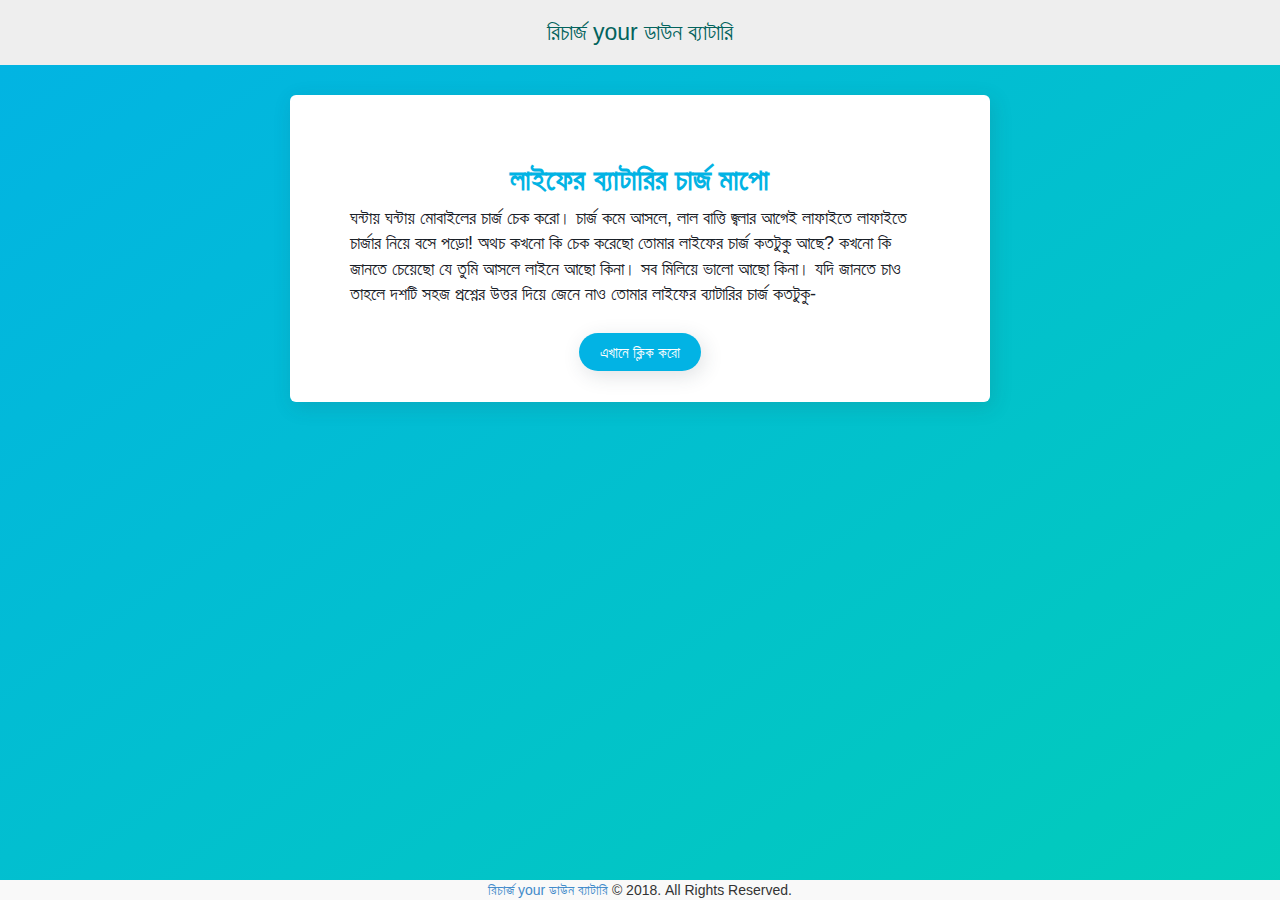
<file: index.html>
<html>

<head>
	<title>লাইফের ব্যাটারির চার্জ মাপো</title>
	<meta name="keywords" content="the best online quizzes">
	<meta name="viewport" content="width=device-width, initial-scale=1.0">
	<meta http-equiv="Content-Type" content="text/html; charset=utf-8">
	<meta name="description" content="Recharge Your Down Battery">

	<meta property="og:title" content="Recharge Your Down Battery">
	<meta property="og:type" content="website">
	<meta property="og:url" content="#">
	<meta property="og:description" content="Recharge Your Down Battery">
	<meta property="og:image" content="">

	<link rel="shortcut icon" href="img/icon.png" type="image/x-icon" />

	<!-- Bootstrap -->
	<link href="css/bootstrap.min.css" rel="stylesheet">
	<link href="css/qs.css" rel="stylesheet">
	<link href="css/battery.css" rel="stylesheet">
	<link href="css/jumbotron-narrow.css" rel="stylesheet">

	<script type="text/javascript" src="js/jquery-1.9.0.min.js"></script>

</head>

<body data-gr-c-s-loaded="true">
	<div style="background: #EEE; margin-bottom: 0px; margin-top: 0px;">
		<h3 style="padding: 20px; margin-top: 0px;" align="center">
			<a href="https://www.rokomari.com/book/155900/" style="font-size: 23px; color: #03635d">রিচার্জ your ডাউন ব্যাটারি</a>

		</h3>
		</a>
	</div>
	<div id="battery-question-0" class="container">
		<div id="results">
			<div class="jumbotron" style="margin-top: 20px;     background: #fff;
		box-shadow: 3px 5px 20px 0px rgba(46,61,73,0.15);">
				<h2 style="
		color: #02b3e4;
		font-weight: 600;">লাইফের ব্যাটারির চার্জ মাপো </h2>
				<p class="lead">
					<small>ঘন্টায় ঘন্টায় মোবাইলের চার্জ চেক করো। চার্জ কমে আসলে, লাল বাত্তি জ্বলার আগেই লাফাইতে লাফাইতে চার্জার নিয়ে বসে পড়ো! অথচ
						কখনো কি চেক করেছো তোমার লাইফের চার্জ কতটুকু আছে? কখনো কি জানতে চেয়েছো যে তুমি আসলে লাইনে আছো কিনা। সব মিলিয়ে ভালো আছো
						কিনা। যদি জানতে চাও তাহলে দশটি সহজ প্রশ্নের উত্তর দিয়ে জেনে নাও তোমার লাইফের ব্যাটারির চার্জ কতটুকু-
					</small>
				</p>
				<p>
					<button type="button" onclick="displayQuestion(1,0)" class="btn btn-success btn-rounded">এখানে ক্লিক করো</button>
				</p>
			</div>
		</div>
	</div>

	<div id="battery-question-1" class="container">
		<div class="jumbotron jumboPad" style="box-shadow: 5px 5px 25px 0px rgba(46,61,73,0.2);
    border-radius: 0.375rem; margin-bottom: 15px;margin-top: 10px;margin-left: 5px;margin-right: 5px;">
			<h4 class="quizName">
				<small class="questionNumbers">Question 1 out of 10</small>
				<br>
				<progress value="1" max="10"></progress>
			</h4>

			<h1 class="question-title">
				<p class="text-primary textOfQuestion">প্রতিদিন কয় ঘন্টা সময় ফেইসবুক/ইউটিউব/গেমস/ইন্টারনেটে আলতু ফালতু কাজে নষ্ট করো। গড় হিসেবে একটা আইডিয়া করলেই হবে- </p>
			</h1>


			<div class="qsdiv">
				<div class="btn-group-vertical btn-group btn-group-lg">
					<form name="radioForm" action="#" class="form-inline">
						<div class="radio">

							<input type="radio" value="2" id="radio1" name="radio-group-question1">
							<label for="radio1">ডেইলি ১ ঘন্টার কম
								<small></small>
							</label>
						</div>
						<div class="radio">
							<input type="radio" value="1" id="radio2" name="radio-group-question1">
							<label for="radio2">গড়ে প্রতিদিন ১ থেকে ৩ ঘন্টা </label>
						</div>
						<div class="radio">
							<input type="radio" value="0" id="radio3" name="radio-group-question1">
							<label for="radio3">কি যে বলেন ভাই, ৩ ঘন্টার বেশি তো হবেই
								<label>
						</div>

					</form>
				</div>

				<div style="width: 100%; padding-top: 15px; text-align:right; ">
					<button type="button" onclick="displayQuestion(2,1)" class="btn btn-success btn-rounded">পরের প্রশ্ন</button>
				</div>

			</div>
		</div>
		<br>
		</form>
	</div>

	<!-- Question End -->



	<!-- Question Start 2 -->
	<div id="battery-question-2" class="container">


		<div class="jumbotron jumboPad" style="box-shadow: 5px 5px 25px 0px rgba(46,61,73,0.2);
    border-radius: 0.375rem; margin-bottom: 15px;margin-top: 10px;margin-left: 5px;margin-right: 5px;">

			<h4 class="quizName">
				<small class="questionNumbers">Question 2 out of 10</small>
				<br>
				<progress value="2" max="10"> </progress>
			</h4>
			<h1 class="question-title">
				<p class="text-primary textOfQuestion">গত এক বছরে তুমি কী কী নতুন স্কিল ডেভেলপ করার চেষ্টা করেছো। যেমন এক্সেল, ফটোশপ, ভিডিও এডিট, ফটোগ্রাফি, প্রোগ্রামিং, ওয়েব
					ডেভেলপ, ইংরেজি শিখা, প্রেজেন্টেশন, পাবলিক স্পিকিং, লিডারশিপ, বা অন্য কিছু। </p>
			</h1>

			<div class="qsdiv">
				<div class="btn-group-vertical btn-group btn-group-lg">
					<form action="#" class="form-inline">
						<div class="radio">

							<input type="radio" value="2" id="qs2-radio1" name="radio-group-question2">
							<label for="qs2-radio1">৩টার বেশি </label>
						</div>
						<div class="radio">
							<input type="radio" value="1" id="qs2-radio2" name="radio-group-question2">
							<label for="qs2-radio2">২টা বা ৩টা </label>
						</div>
						<div class="radio">
							<input type="radio" value="0" id="qs2-radio3" name="radio-group-question2">
							<label for="qs2-radio3">১টা বা দূর মিঞা ওতো টাইম নাইক্কা
								<label>
						</div>

					</form>
				</div>


				<div style="width: 100%; padding-top: 15px; text-align:right; ">
					<button type="button" onclick="displayQuestion(3,2)" class="btn btn-success btn-rounded">পরের প্রশ্ন</button>
				</div>

			</div>
		</div>
		<br>
		</form>
	</div>

	<!-- Question End  -->

	<!-- Question Start 3 -->
	<div id="battery-question-3" class="container">

		<div class="jumbotron jumboPad" style="box-shadow: 5px 5px 25px 0px rgba(46,61,73,0.2);
    border-radius: 0.375rem; margin-bottom: 15px;margin-top: 10px;margin-left: 5px;margin-right: 5px;">




			<h4 class="quizName">
				<small class="questionNumbers">Question 3 out of 10</small>
				<br>
				<progress value="3" max="10"> </progress>
			</h4>
			<h1 class="question-title">
				<p class="text-primary textOfQuestion">গত এক বছরে কয়টা সেমিনার, ওয়ার্কশপ এ গেছো। অথবা অনলাইনে ভিডিও কোর্স করেছো। </p>
			</h1>


			<div class="qsdiv">
				<div class="btn-group-vertical btn-group btn-group-lg">
					<form action="#" class="form-inline">
						<div class="radio">

							<input type="radio" value="2" id="qs3-radio1" name="radio-group-question3">
							<label for="qs3-radio1">সব মিলিয়ে ৪টার বেশি তো হবেই </label>
						</div>
						<div class="radio">
							<input type="radio" value="1" id="qs3-radio2" name="radio-group-question3">
							<label for="qs3-radio2">২ থেকে ৪টা হবে </label>
						</div>
						<div class="radio">
							<input type="radio" value="0" id="qs3-radio3" name="radio-group-question3">
							<label for="qs3-radio3">১টা বা কোনটা না।
								<label>
						</div>

					</form>
				</div>

				<div style="width: 100%; padding-top: 15px; text-align:right; ">
					<button type="button" onclick="displayQuestion(4,3)" class="btn btn-success btn-rounded">পরের প্রশ্ন</button>
				</div>

			</div>
		</div>
		<br>
		</form>
	</div>

	<!-- Question End -->


	<!-- Question Start 4 -->
	<div id="battery-question-4" class="container">

		<div class="jumbotron jumboPad" style="box-shadow: 5px 5px 25px 0px rgba(46,61,73,0.2);
    border-radius: 0.375rem; margin-bottom: 15px;margin-top: 10px;margin-left: 5px;margin-right: 5px;">



			<h4 class="quizName">
				<small class="questionNumbers">Question 4 out of 10</small>
				<br>
				<progress value="4" max="10"></progress>
			</h4>

			<h1 class="question-title">
				<p class="text-primary textOfQuestion">তোমার যে শখ, স্বপ্ন আছে বা তুমি যা হতে চাও সেটার জন্য গত পাঁচ দিনে কত ঘন্টা সময় দিয়েছো।
				</p>
			</h1>


			<div class="qsdiv">
				<div class="btn-group-vertical btn-group btn-group-lg">
					<form action="#" class="form-inline">
						<div class="radio">

							<input type="radio" value="2" id="qs4-radio1" name="radio-group-question4">
							<label for="qs4-radio1">১০ ঘন্টার বেশি </label>
						</div>
						<div class="radio">
							<input type="radio" value="1" id="qs4-radio2" name="radio-group-question4">
							<label for="qs4-radio2">৩ থেকে ১০ ঘন্টা
							</label>
						</div>
						<div class="radio">
							<input type="radio" value="0" id="qs4-radio3" name="radio-group-question4">
							<label for="qs4-radio3">ওতো সময় নাই, বিজি আছি।
								<label>
						</div>

					</form>
				</div>


				<div style="width: 100%; padding-top: 15px; text-align:right; ">
					<button type="button" onclick="displayQuestion(5,4)" class="btn btn-success btn-rounded">পরের প্রশ্ন</button>
				</div>

			</div>
		</div>
		<br>
	</div>
	<!-- Question End -->


	<!-- Question Start 5 -->
	<div id="battery-question-5" class="container">
		<div class="jumbotron jumboPad" style="box-shadow: 5px 5px 25px 0px rgba(46,61,73,0.2);
    border-radius: 0.375rem; margin-bottom: 15px;margin-top: 10px;margin-left: 5px;margin-right: 5px;">

			<h4 class="quizName">
				<small class="questionNumbers">Question 5 out of 10</small>
				<br>
				<progress value="5" max="10"></progress>
			</h4>

			<h1 class="question-title">
				<p class="text-primary textOfQuestion">ইদানিংকালে কোন জিনিস নিয়ে তোমার দিনকাল বেশি কাটে। </p>
			</h1>


			<div class="qsdiv">
				<div class="btn-group-vertical btn-group btn-group-lg">
					<form action="#" class="form-inline">
						<div class="radio">
							<input type="radio" value="0" id="qs5-radio3" name="radio-group-question5">
							<label for="qs5-radio3">অতীতের হতাশা, মন খারাপ নিয়ে গ্যাঞ্জামে আছি
								<label>
						</div>

						<div class="radio">
							<input type="radio" value="1" id="qs5-radio2" name="radio-group-question5">
							<label for="qs5-radio2"> চলতেছে মোটামুটি। কিছুটা সিরিয়াস আর কিছুটা মাস্তি
							</label>
						</div>
						<div class="radio">

							<input type="radio" value="2" id="qs5-radio1" name="radio-group-question5">
							<label for="qs5-radio1">ফিউচারের কোন কিছু করার জন্য সিনসিয়ারলি কাজ করতেছি </label>
						</div>


					</form>
				</div>


				<div style="width: 100%; padding-top: 15px; text-align:right; ">
					<button type="button" onclick="displayQuestion(6,5)" class="btn btn-success btn-rounded">পরের প্রশ্ন</button>
				</div>

			</div>
		</div>
		<br>
	</div>

	<!-- Question End -->

	<!-- Question Start 6-->
	<div id="battery-question-6" class="container">


		<div class="jumbotron jumboPad" style="box-shadow: 5px 5px 25px 0px rgba(46,61,73,0.2);
    border-radius: 0.375rem; margin-bottom: 15px;margin-top: 10px;margin-left: 5px;margin-right: 5px;">


			<h4 class="quizName">
				<small class="questionNumbers">Question 6 out of 10</small>
				<br>
				<progress value="6" max="10"></progress>
			</h4>
			<h1 class="question-title">
				<p class="text-primary textOfQuestion">তুমি যাদের মতো হতে চাও, এই রকম কয়জনকে আইডল হিসেবে সিনসিয়ারলি ফলো করো? </p>
			</h1>


			<div class="qsdiv">
				<div class="btn-group-vertical btn-group btn-group-lg">
					<form action="#" class="form-inline">
						<div class="radio">
							<input type="radio" value="0" id="qs6-radio3" name="radio-group-question6">
							<label for="qs6-radio3">১ জন বা কেউ নাই।
								<label>
						</div>
						<div class="radio">
							<input type="radio" value="1" id="qs6-radio2" name="radio-group-question6">
							<label for="qs6-radio2">২ বা ৩জন
							</label>
						</div>
						<div class="radio">
							<input type="radio" value="2" id="qs6-radio1" name="radio-group-question6">
							<label for="qs6-radio1">৩ জনের বেশি </label>
						</div>
					</form>
				</div>


				<div style="width: 100%; padding-top: 15px; text-align:right; ">
					<button type="button" onclick="displayQuestion(7,6)" class="btn btn-success btn-rounded">পরের প্রশ্ন</button>
				</div>

			</div>
		</div>
		<br>

	</div>

	<!-- Question End -->


	<!-- Question Start 7-->
	<div id="battery-question-7" class="container">

		<div class="jumbotron jumboPad" style="box-shadow: 5px 5px 25px 0px rgba(46,61,73,0.2);
    border-radius: 0.375rem; margin-bottom: 15px;margin-top: 10px;margin-left: 5px;margin-right: 5px;">


			<h4 class="quizName">
				<small class="questionNumbers">Question 7 out of 10</small>
				<br>
				<progress value="7" max="10"></progress>
			</h4>

			<h1 class="question-title">
				<p class="text-primary textOfQuestion">তোমার পড়ালেখা/কাজকর্মের কন্ডিশন কেমন? রেজাল্ট/আউটপুট কেমন পাচ্ছ?
				</p>
			</h1>


			<div class="qsdiv">
				<div class="btn-group-vertical btn-group btn-group-lg">
					<form action="#" class="form-inline">
						<div class="radio">
							<input type="radio" value="0" id="qs7-radio3" name="radio-group-question7">
							<label for="qs7-radio3">আর বইলেন না, অবস্থা পুরাই কেরোসিন
								<label>
						</div>
						<div class="radio">
							<input type="radio" value="1" id="qs7-radio2" name="radio-group-question7">
							<label for="qs7-radio2">মোটামুটি, খারাপ না
							</label>
						</div>
						<div class="radio">
							<input type="radio" value="2" id="qs7-radio1" name="radio-group-question7">
							<label for="qs7-radio1">খুবই ভালো
							</label>
						</div>
					</form>
				</div>


				<div style="width: 100%; padding-top: 15px; text-align:right; ">
					<button type="button" onclick="displayQuestion(8,7)" class="btn btn-success btn-rounded">পরের প্রশ্ন</button>
				</div>

			</div>
		</div>
		<br>
	</div>

	<!-- Question End -->





	<!-- Question Start 8 -->
	<div id="battery-question-8" class="container">

		<div class="jumbotron jumboPad" style="box-shadow: 5px 5px 25px 0px rgba(46,61,73,0.2);
    border-radius: 0.375rem; margin-bottom: 15px;margin-top: 10px;margin-left: 5px;margin-right: 5px;">


			<h4 class="quizName">
				<small class="questionNumbers">Question 8 out of 10</small>
				<br>
				<progress value="8" max="10"></progress>
			</h4>

			<h1 class="question-title">
				<p class="text-primary textOfQuestion">নতুন কোন একটা কাজ শুরু করা লাগলে তুমি কি
				</p>
			</h1>


			<div class="qsdiv">
				<div class="btn-group-vertical btn-group btn-group-lg">
					<form action="#" class="form-inline">
						<div class="radio">
							<input type="radio" value="0" id="qs8-radio3" name="radio-group-question8">
							<label for="qs8-radio3">ক্যামনে ক্যামনে জানি দেরি হয়েই যায়।
								<label>
						</div>
						<div class="radio">
							<input type="radio" value="1" id="qs8-radio2" name="radio-group-question8">
							<label for="qs8-radio2">হালকা কিছু ঢিলামি করলেও অল্প কিছু দিনের মধ্যে শুরু করে দেই।
							</label>
						</div>
						<div class="radio">

							<input type="radio" value="2" id="qs8-radio1" name="radio-group-question8">
							<label for="qs8-radio1">আগে থেকেই প্ল্যান করে, খোঁজ খবর নিয়ে অনটাইমে শুরু করে দাও
							</label>
						</div>


					</form>
				</div>

				<div style="width: 100%; padding-top: 15px; text-align:right; ">
					<button type="button" onclick="displayQuestion(9,8)" class="btn btn-success btn-rounded">পরের প্রশ্ন</button>
				</div>

			</div>
		</div>
		<br>
	</div>
	<!-- Question End -->

	<!-- Question Start 9 -->
	<div id="battery-question-9" class="container">

		<div class="jumbotron jumboPad" style="box-shadow: 5px 5px 25px 0px rgba(46,61,73,0.2);
    border-radius: 0.375rem; margin-bottom: 15px;margin-top: 10px;margin-left: 5px;margin-right: 5px;">

			<h4 class="quizName">
				<small class="questionNumbers">Question 9 out of 10</small>
				<br>
				<progress value="9" max="10"></progress>
			</h4>


			<h1 class="question-title">
				<p class="text-primary textOfQuestion">কোন জিনিসে আটকে গেলে, মন খারাপ বা হতাশ লাগলে সেটা কতদিন পর্যন্ত থাকে।
				</p>
			</h1>


			<div class="qsdiv">
				<div class="btn-group-vertical btn-group btn-group-lg">
					<form action="#" class="form-inline">

						<div class="radio">
							<input type="radio" value="1" id="qs9-radio2" name="radio-group-question9">
							<label for="qs9-radio2">দুই-এক দিনের মধ্যে শেষ হয়ে যায়
							</label>
						</div>
						<div class="radio">
							<input type="radio" value="0" id="qs9-radio3" name="radio-group-question9">
							<label for="qs9-radio3">তিন-চারদিন, কখনো সপ্তাহ বা মাস জুড়েই হতাশ, ফাটাবাঁশ হয়ে পড়ে থাকি
								<label>
						</div>
						<div class="radio">
							<input type="radio" value="2" id="qs9-radio1" name="radio-group-question9">
							<label for="qs9-radio1">কয়েক ঘন্টা বা এক দিনের মধ্যে শেষ হয়ে যায়
							</label>
						</div>
					</form>
				</div>


				<div style="width: 100%; padding-top: 15px; text-align:right; ">
					<button type="button" onclick="displayQuestion(10,9)" class="btn btn-success btn-rounded">পরের প্রশ্ন</button>
				</div>

			</div>
		</div>
		<br>
	</div>
	<!-- Question End -->




	<!-- Question Start 10 -->
	<div id="battery-question-10" class="container">

		<div class="jumbotron jumboPad" style="box-shadow: 5px 5px 25px 0px rgba(46,61,73,0.2);
    border-radius: 0.375rem; margin-bottom: 15px;margin-top: 10px;margin-left: 5px;margin-right: 5px;">

			<h4 class="quizName">
				<small class="questionNumbers">Question 10 out of 10</small>
				<br>
				<progress value="10"></progress>
			</h4>

			<h1 class="question-title">
				<p class="text-primary textOfQuestion">তুমি ওভারঅল কতটা হ্যাপি। তোমার খাওয়া দাওয়া, শরীর স্বাস্থ্য, ফ্যামিলি এবং ফ্রেন্ডদের সাথে রিলেশন কেমন?
				</p>
			</h1>


			<div class="qsdiv">
				<div class="btn-group-vertical btn-group btn-group-lg">
					<form action="#" class="form-inline">
						<div class="radio">
							<input type="radio" value="0" id="qs10-radio3" name="radio-group-question10">
							<label for="qs10-radio3"> হালুয়া টাইট টাইপের মতো খারাপ অবস্থা

								<label>
						</div>
						<div class="radio">
							<input type="radio" value="2" id="qs10-radio1" name="radio-group-question10">
							<label for="qs10-radio1"> খুবই ভালো
							</label>
						</div>
						<div class="radio">
							<input type="radio" value="1" id="qs10-radio2" name="radio-group-question10">
							<label for="qs10-radio2"> মোটামুটি ভালো
							</label>
						</div>
					</form>
				</div>

				<div style="width: 100%; padding-top: 15px; text-align:right; ">
					<button type="button" onClick="displayQuestion(11,10)" class="btn btn-success btn-rounded">এইবার রেজাল্ট দেখ</button>
				</div>

			</div>
		</div>
		<br>
	</div>
	<!-- Question End -->



	<!-- Start Result div -->
	<div id="battery-question-11" class="row centered">
		<div id="result-div" class="container">
			<div class="jumbotron jumboPad" style="box-shadow: 5px 5px 25px 0px rgba(46,61,73,0.2);
        border-radius: 0.375rem; margin-bottom: 15px;margin-top: 10px;margin-left: 5px;margin-right: 5px;">
				<div class="batdiv">
					<div class="img-container">

						<div class="battery-result helth">
							<div id="battery-filled" class="battery-resultcolumn" style="height:50%"></div>
							<b id="battery-text"></b>
						</div>
					</div>

					<div class="content">
						<div class="btitle">
							<p>তোমার লাইফের ব্যাটারির চার্জ
								<b id="battery-text2"></b>
							</p>
						</div>
						<div class="result-help-text">
							<p id="result-guide-80">তুমি হচ্ছ টপ পারফর্মার। হার্ডওয়ার্কিং এবং ডেডিকেটেড। লাইফে অনেক কিছু করতে পারবে। তোমার এই হার্ড ওয়ার্ক ধরে রাখতে হবে।
								তোমার কাজ, তোমার মিশন এর পিছনে নিত্য নতুন স্টাইলে লেগে থাকবে। কিপ ইট আপ, ব্রো।</p>
							<p id="result-guide-55">তুমি ভালো লেভেলে আছ। যেকোন একটা জিনিসে ভালো করার চেষ্টা করতেছো। সেটা ভালোভাবে চালিয়ে যেতে থাক। তোমার অনেক পটেনশিয়াল
								আছে। সেগুলা কাজে লাগাও। আরো অনেক ভালো করতে পারবে।</p>
							<p id="result-guide-30">তোমার অবস্থা একজন সাধারণ মানুষের মতো। তাদের মতো খেয়ে দেয়ে, কোন রকমে কিছু একটা করে লাইফ পার করে দিতে পারবে তুমি। যদি
								এই অবস্থা থেকে আরো ভালো করতে চাও তাহলে কিছু জিনিস চেইঞ্জ করতে হবে। দশটা পয়েন্টের মধ্যে যে যে পয়েন্টে ঘাটতি আছে সেগুলা
								ধরে ধরে ভালো করার চেষ্টা করতে হবে।</p>
							<p id="result-guide-0">তোমার অবস্থা পুরাই কেরোসিন। জরুরী ভিত্তিতে একজন ভালো ফ্রেন্ড, সিনিয়র ভাই, স্যার, কোন ক্লোজ রিলেটিভ এর সাথে তোমার অবস্থা
								শেয়ার করো। কি করা উচিত সে পরামর্শ নাও। দরকার হলে মনোরোগ বিশেষজ্ঞের সাথেও কথা বলতে পারো। তবে খুব দ্রুত কথা বলার ব্যবস্থা
								করো। দেরি করবে না। এখনো অনেক কিছু করা সম্ভব। জীবনটা ঘুরিয়ে ফেলা সম্ভব। আর কাউকে খুঁজে না পেলে ইমেইল করে দাও jhankar.mahbub@gmail.com
								এ। </p>
						</div>
					</div>
				</div>
				<div>
					<p style="display: inline-block;">তোমার ব্যাটারির লেভেল সবার সাথে শেয়ার করো-</p>
				</div>
				<div style="width: 100%; padding-top: 15px; text-align:right; ">
					<span class="facebook-share" data-js="facebook-share">Share </span>
				</div>
			</div>
		</div>
	</div>



	<div id="footer">
		<center>
			<a href="https://www.rokomari.com/book/155900/">রিচার্জ your ডাউন ব্যাটারি</a>&nbsp;© 2018. All Rights Reserved.</center>
	</div>
	<script>
		var question_position = 1;
		var score = [];

		function displayQuestion(showPosition, hidePosition) {
			var answer = document.querySelector(`input[name="radio-group-question${hidePosition}"]:checked`);
			if (answer || !hidePosition) {
				if (answer) {
					score[hidePosition - 1] = +answer.value;
				}
				updateDisplay('battery-question-', showPosition, 'block');
				updateDisplay('battery-question-', hidePosition, 'none');
			} else {
				return alert("ভায়া, কোন কিছু সিলেক্ট না করলে কি হপে!!!");
			}
			if (hidePosition == 10) {
				var chargeLevel = calculateScore();
				var chargeLevelText = chargeLevel + '%';
				var backgroundColor;
				if (chargeLevel > 75) {
					backgroundColor = '#5cb85c';
					updateDisplay('result-guide-', 80, 'block');
				} else if (chargeLevel > 50) {
					backgroundColor = '#66da58';
					updateDisplay('result-guide-', 55, 'block');
				} else if (chargeLevel > 25) {
					backgroundColor = '#ff9900';
					updateDisplay('result-guide-', 30, 'block');
				} else {
					backgroundColor = 'red';
					updateDisplay('result-guide-', 0, 'block');
				}
				var batteryFiller = document.getElementById('battery-filled');
				batteryFiller.style.height = chargeLevelText;
				batteryFiller.style.backgroundColor = backgroundColor;

				document.getElementById('battery-text').innerText = chargeLevelText;
				document.getElementById('battery-text2').innerText = chargeLevelText;


			}
		}

		function updateDisplay(idPrefix, position, display) {
			var currentQuestion = document.getElementById(idPrefix + position);
			if (currentQuestion) {
				currentQuestion.style.display = display;
			}
		}
		displayQuestion(0);

		function calculateScore() {
			var total = 0;
			for (var i = 0; i < 10; i++) {
				total += score[i];
			}
			return total * 5;
		}
	</script>
</body>

</html>
</file>
<file: css/qs.css>
body {
padding-top: 40px;
background-image: linear-gradient(to bottom right, #02b3e4, #02ccba);
background-color:#fff;
-webkit-background-size: cover;
-moz-background-size: cover;
-o-background-size: cover;
background-size: cover;
  padding-top: 0px;
  padding-bottom: 20px;
}

.centered {
   text-align: center;
   font-size: 0;
}
.centered > div {
   float: none;
   display: inline-block;
   text-align: left;
   font-size: 13px;
}

.quizName {
	font-size: 13px;
}

@media ( min-height : 580px) {
	.quizName {
		font-size: 18px;
	}
}    

@media ( min-height : 580px) {
	.img-container {
		left: 35px;
	}
}

.questionNumbers {
	font-size: 11px;
}

@media ( min-height : 580px) {
	.questionNumbers {
		font-size: 16px;
	}
}

.textOfQuestion {
	font-size: 18px !important;
	color: #3071a9;
    padding: 10px 0;
    text-align: -webkit-auto;
}

@media ( min-height : 580px) {
	.textOfQuestion {
		font-size: 30px;
		font-weight: normal;
	}
}

.answer {
	font-size: 15px;
}

@media ( min-height : 580px) {
	.answer {
		font-size: 18px;
	}
}


[id^=battery-question]{
    display: none;
}
[id^=result-guide-]{
    display: none;
}

.result-help-text{
    text-align: left;
    font-size: 18px;
    color: gray;
}

.radio{
    background: #f6f6f6;
    padding: 2px 14px 2px 14px !important;
    border: 1px solid #ddd;
    display: block !important;
    border-radius: 5px;
}    
.radio:hover{background: #eee;}
.radio, .checkbox{
    width: 100%;
    margin-bottom: 15px !important;
}
[type="checkbox"]:checked,
[type="checkbox"]:not(:checked),
[type="radio"]:checked,
[type="radio"]:not(:checked) {
    position: absolute;
    left: -9999px;
}
[type="checkbox"]:checked + label,
[type="checkbox"]:not(:checked) + label,
[type="radio"]:checked + label,
[type="radio"]:not(:checked) + label{
    position: relative;
    padding-left: 30px;
    cursor: pointer;
    display: block;
        color: #333;
    font-size: 18px;
}
[type="radio"]:checked + label:before,
[type="radio"]:not(:checked) + label:before,
[type="radio"]:checked + label:after,
[type="radio"]:not(:checked) + label:after {
    border-radius: 50%;
}
[type="checkbox"]:checked + label:before,
[type="checkbox"]:not(:checked) + label:before,
[type="radio"]:checked + label:before,
[type="radio"]:not(:checked) + label:before {
    content: '';
    position: absolute;
    left:0;
    top: 9px;
    width: 20px;
    height: 20px;
    border: 1px solid #45c5bb;
    background: #fff;
}
[type="checkbox"]:checked + label:after,
[type="checkbox"]:not(:checked) + label:after,
[type="radio"]:checked + label:after,
[type="radio"]:not(:checked) + label:after {
    content: '';
    width: 14px;
    height: 14px;
    background: #02bcd3;
    position: absolute;
    top: 12px;
    left: 3px;
    -webkit-transition: all 0.2s ease;
    transition: all 0.2s ease;
}
[type="checkbox"]:not(:checked) + label:after,
[type="radio"]:not(:checked) + label:after {
    opacity: 0;
    -webkit-transform: scale(0);
    transform: scale(0);
} 

.qsdiv{text-align: -webkit-auto;}
.jumbotron{background-color: fff;     padding-bottom: 15px;}


.btn-success {
	background-color: #02b3e4 !important;
    color: #fff!important;
	box-shadow: 3px 5px 20px 0px rgba(46,61,73,0.15);
}


.btn-success:hover {
	box-shadow: 0 5px 11px 0 rgba(0,0,0,.18), 0 4px 15px 0 rgba(0,0,0,.15);
}
    
.btn {
    font-size: 15px !important;
    padding: .85rem 2.13rem !important;
    margin: 6px;
    border-radius: 20px !important;
    border: 0;
    -webkit-transition: .2s ease-out;
    transition: .2s ease-out;
    text-transform: uppercase;
    white-space: normal!important;
    word-wrap: break-word;
    cursor: pointer;
}

.btn a{text-decoration:none; color:#fff;}



.batdiv{
    width: 100%;

  }
  
  .img-container{
    left: 0;
    float: left;
    position: relative;
  }
  
  .img-container img{
    width: 100%;
    height: 100%;
    border-top-left-radius: 5px;
    border-bottom-left-radius: 5px;
  }
  
  .content{

    padding: 5px 15px;
    box-sizing: border-box;
  }
  
  .btitle{
    padding-bottom: 30px;
  }
  
  .btitle p{
    font-size: 28px;
    color: #5cb85c;
    font-weight: 600;
  }
  
  .head span{
    color: #aaabaf;
    font-size: 14px;
  }
  
  .data{
    width: 90%;
    overflow: hidden;
  }
  
  .inner-data{
    width: 50%;
    float: left;
    text-align: left;
    color: #aaabaf;
  }
  
  .inner-data p{
    font-size: 14px;
    padding-bottom: 5px;
  }
  
  .inner-data span{
    font-size: 18px;
    font-weight: 400;
  }
  
  
.facebook-share {
	background-color: #4C67A1;
  color:#fff;
  cursor: pointer;
  display: inline-block;
  padding: 0em 15px;
  font-size: 17px;
  -webkit-border-radius: 6px;
  border-radius: 6px;}
  
.facebook-share:hover {
    color: #fff;
	background-color: #405D9B;
  }
.question-title{
    display: table;
    height: 105px;
}
</file>
<file: css/battery.css>
.battery-result{    width: 120px; height: 200px;position:relative;margin:50px;outline:4px solid #fff;background-color:#fff;float:left;}
.battery-result b{position:absolute;top:50%;left:0;right:0;text-align:center;font-size:30px;line-height:30px;height:30px;margin-top:-15px;font-family:Arial;}
.battery-result:after{content:"";position:absolute;left:-8px;right:-8px;top:-8px;bottom:-8px;border:4px solid #ccc;-ms-border-radius:4px;border-radius:4px;}
.battery-result:before{content:"";position:absolute;left:58%;top:-16px;height:8px;width:40px;margin-left:-30px;background-color:#ccc;-ms-border-radius:3px 3px 0 0;border-radius:3px 3px 0 0;}
.battery-resultcolumn{background-color:#ccc;position:absolute;left:0;right:0;bottom:0;}


.battery-resultcolumn:after{content:"";width:100%;position:absolute;background-color:#fff;top:0;bottom:auto;}

.battery-result.helth:after{border-color:#5cb85c;}
.battery-result.helth:before,.battery-result.helth .battery-resultcolumn{background-color:#5cb85c;}

@-webkit-keyframes discharging{
	0% {height:0%; }
	50% {height:0%;}
	100% {height:100%;}
}
@-moz-keyframes discharging{
	0% {height:0%; }
	50% {height:0%;}
	100% {height:100%;}
}
@-ms-keyframes discharging{
	0% {height:0%; }
	50% {height:0%;}
	100% {height:100%;}
}
@keyframes discharging{
	0% {height:0%; }
	50% {height:0%;}
	100% {height:100%;}
}

@-webkit-keyframes charging{
	0% {height:100%; }
	50% {height:0%;}
    100% {height:0%; }
}
@-ms-keyframes charging{
	0% {height:100%; }
	50% {height:0%;}
    100% {height:0%; }
}
@-moz-keyframes charging{
	0% {height:100%; }
	50% {height:0%;}
    100% {height:0%; }
}
@keyframes charging{
	0% {height:100%; }
	50% {height:0%;}
    100% {height:0%; }
}
</file>
<file: css/jumbotron-narrow.css>
/* Everything but the jumbotron gets side spacing for mobile first views */
.header,
.marketing,
.footer {
  padding-right: 15px;
  padding-left: 15px;
}

/* Custom page header */
.header {
  border-bottom: 1px solid #e5e5e5;
}
/* Make the masthead heading the same height as the navigation */
.header h3 {
  padding-bottom: 19px;
  margin-top: 0;
  margin-bottom: 0;
  line-height: 40px;
}

/* Customize container */
@media (min-width: 768px) {
  .container {
    max-width: 730px;
  }
}
.container-narrow > hr {
  margin: 30px 0;
}

/* Main marketing message and sign up button */
.jumbotron {
  text-align: center;
  border-bottom: 1px solid #e5e5e5;
}
.jumbotron .btn {
  padding: 14px 24px;
  font-size: 21px;
}

/* Supporting marketing content */
.marketing {
  margin: 40px 0;
}
.marketing p + h4 {
  margin-top: 28px;
}

/* Responsive: Portrait tablets and up */
@media screen and (min-width: 768px) {
  /* Remove the padding we set earlier */
  .header,
  .marketing,
  .footer {
    padding-right: 0;
    padding-left: 0;
  }
  /* Space out the masthead */
  .header {
    margin-bottom: 30px;
  }
  /* Remove the bottom border on the jumbotron for visual effect */
  .jumbotron {
    border-bottom: 0;
  }
}

		.jumbotron .btn{
			padding: 12px 12px;
			font-size: 19px;
			border: none;
			background-color: #02b3e4 !important;
			color: #fff!important;
			box-shadow: 3px 5px 20px 0px rgba(46,61,73,0.15);
		}
	
		.jumbotron .btn:hover{
			background-color: #11b7e6 !important;
		}

.lead small{
color: #192027;
	font-weight: 400;
	font-size: 18px;
	display:  block;
	text-align: left;
}

#footer {
	position: fixed;
	left: 0px;
	bottom: 0px;
	height: 20px;
	width: 100%;
	background: #f9f9f9;
	}
</file>
